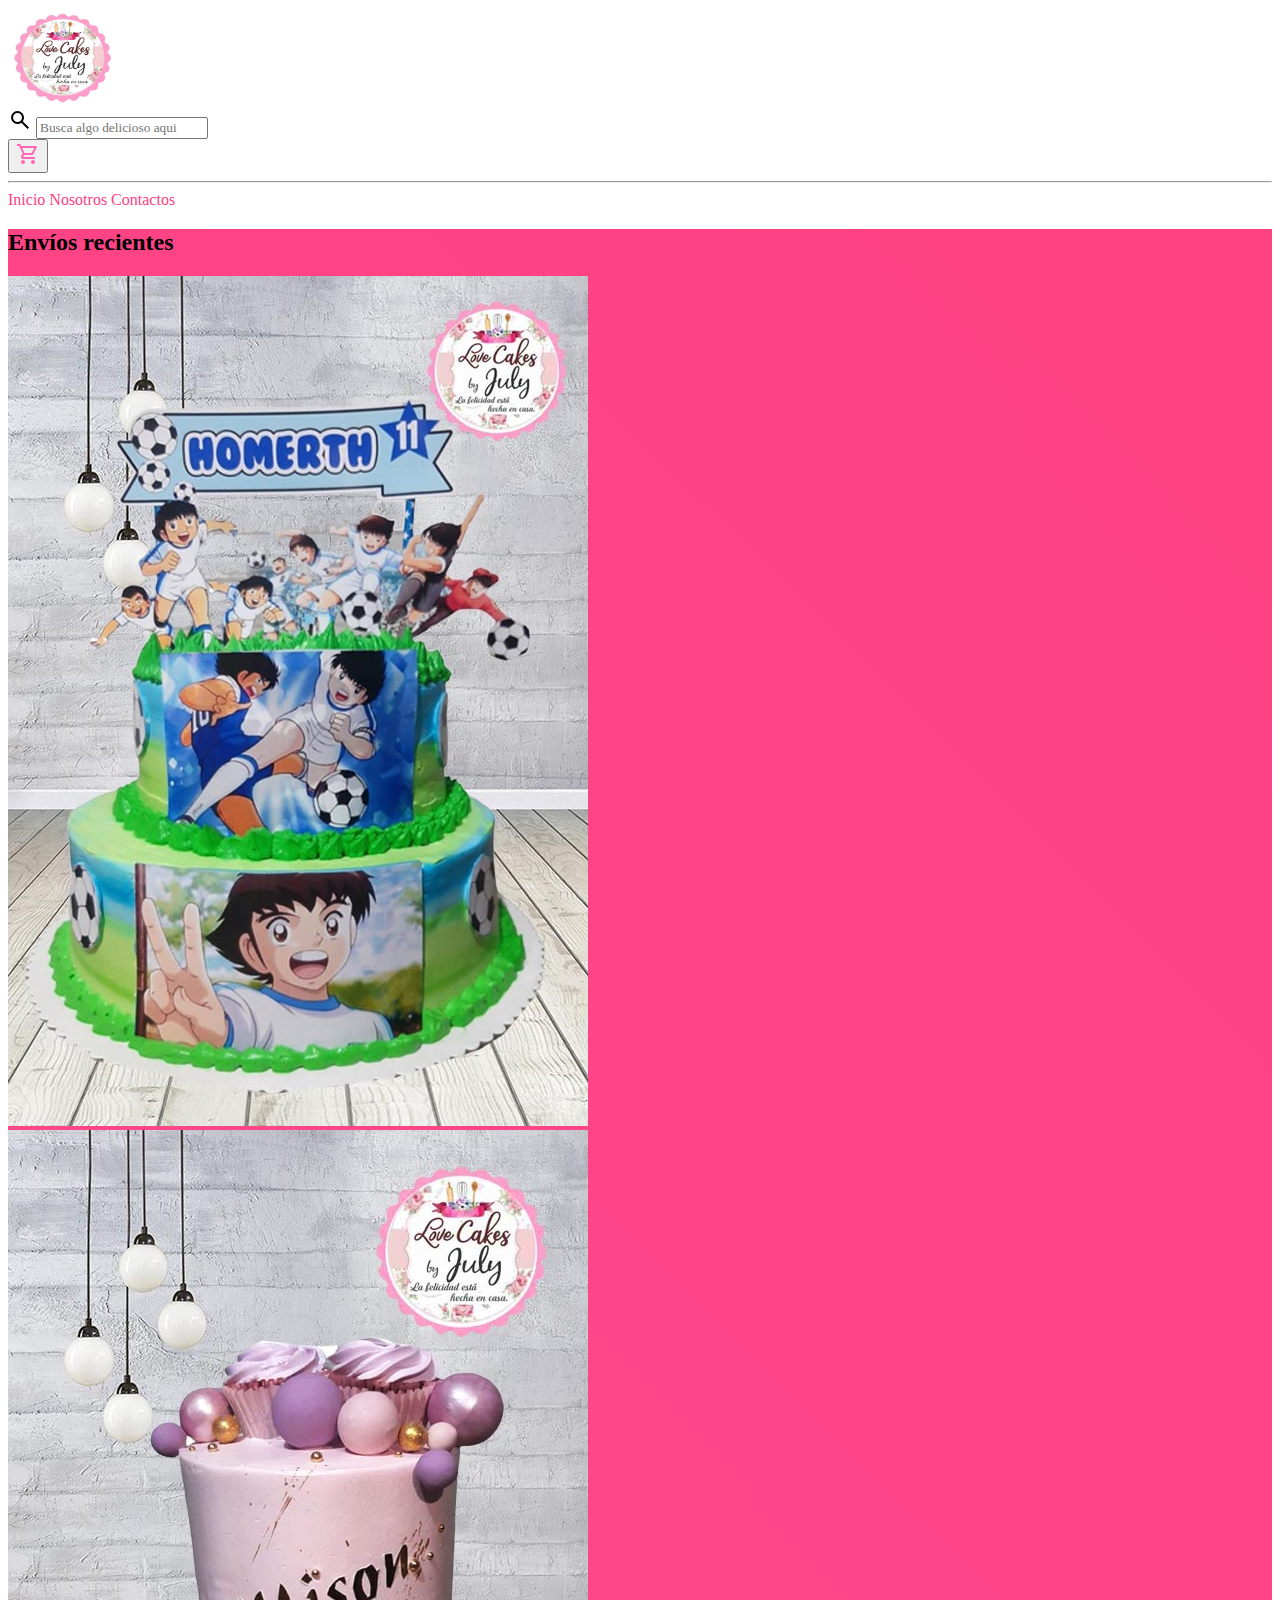
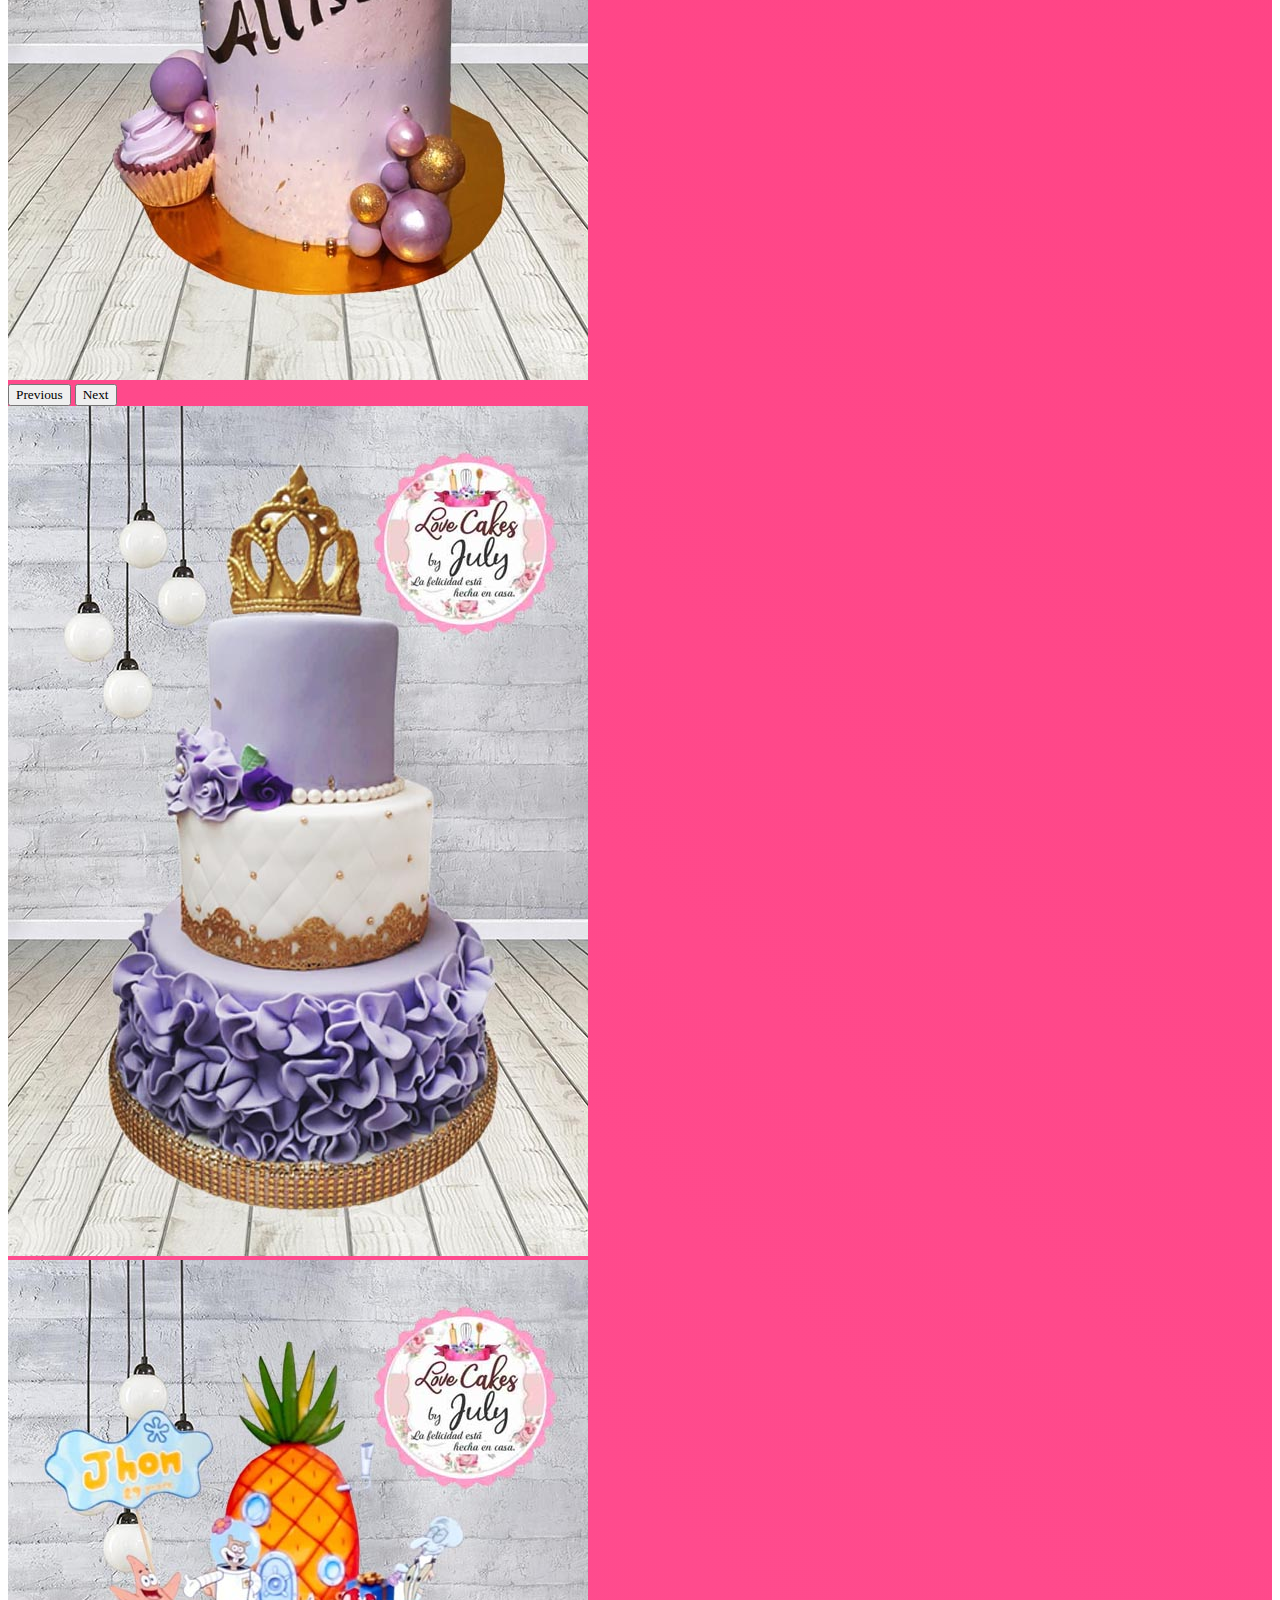
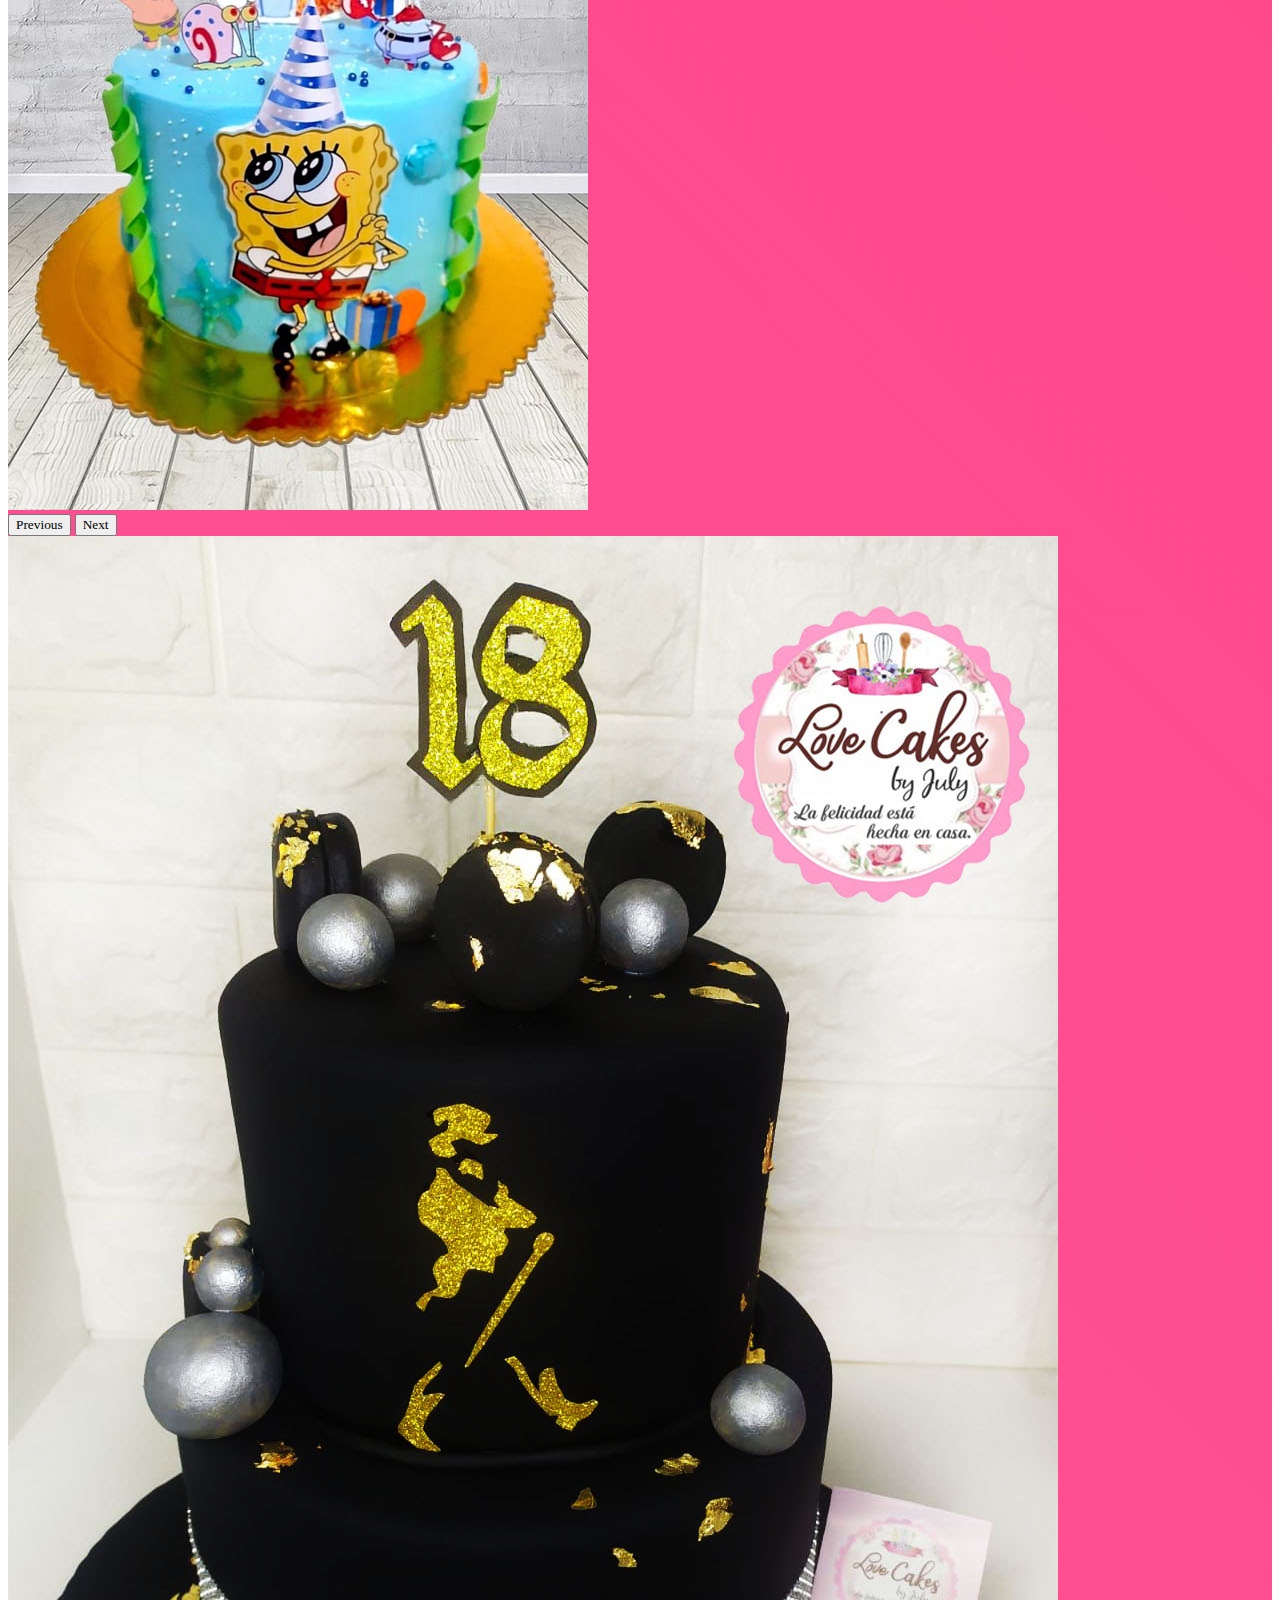
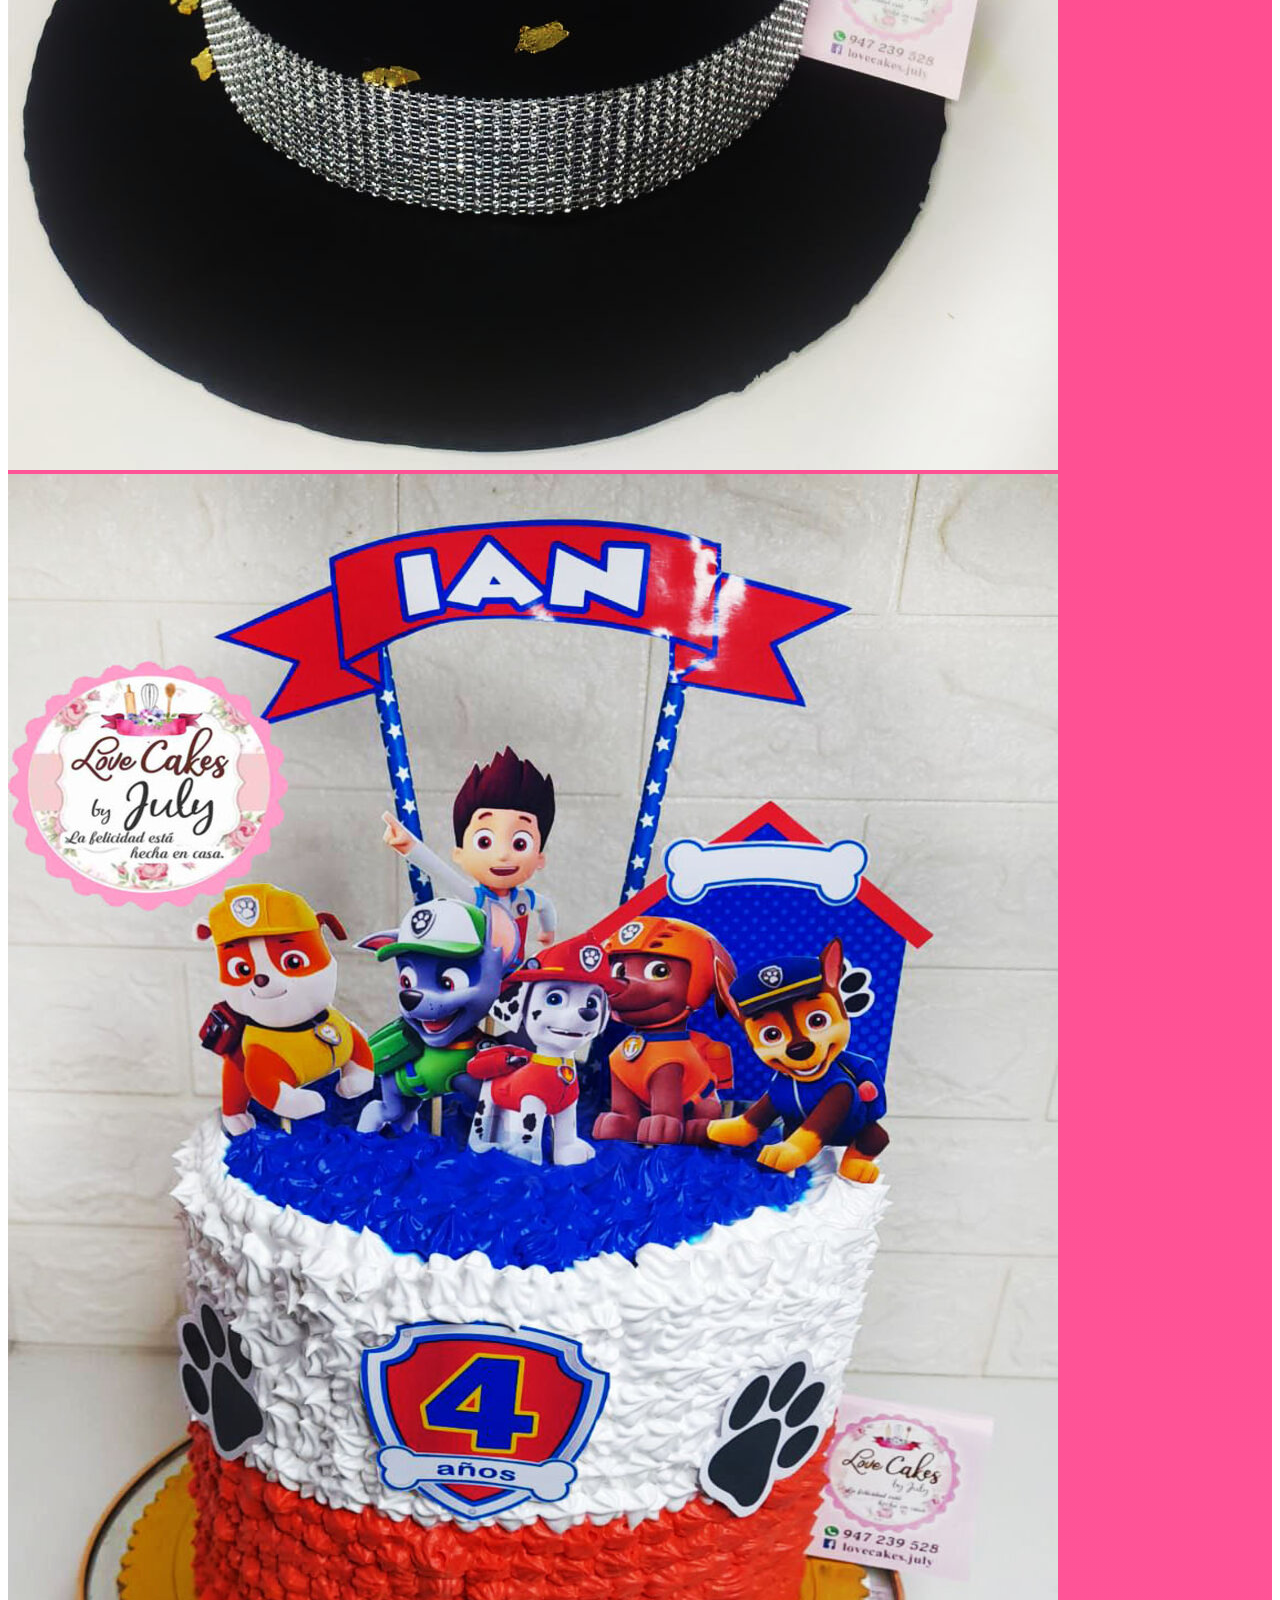
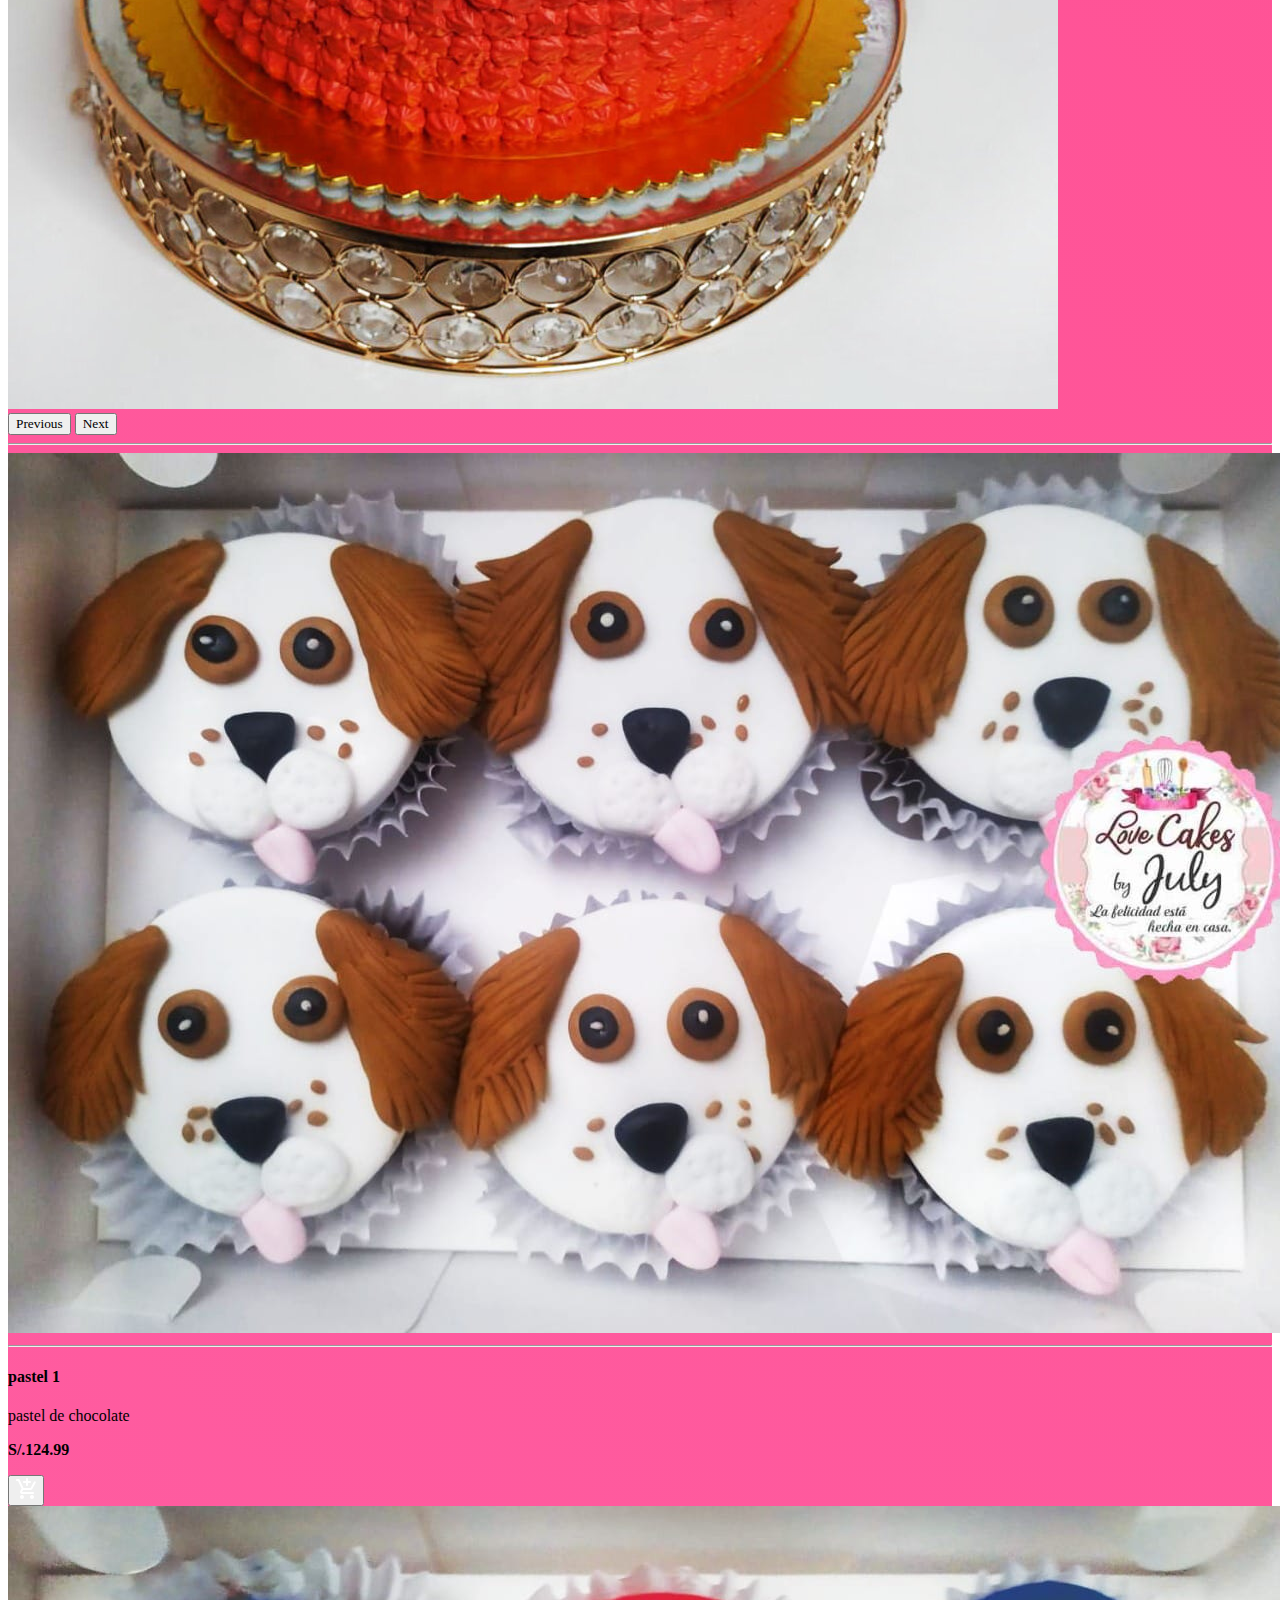
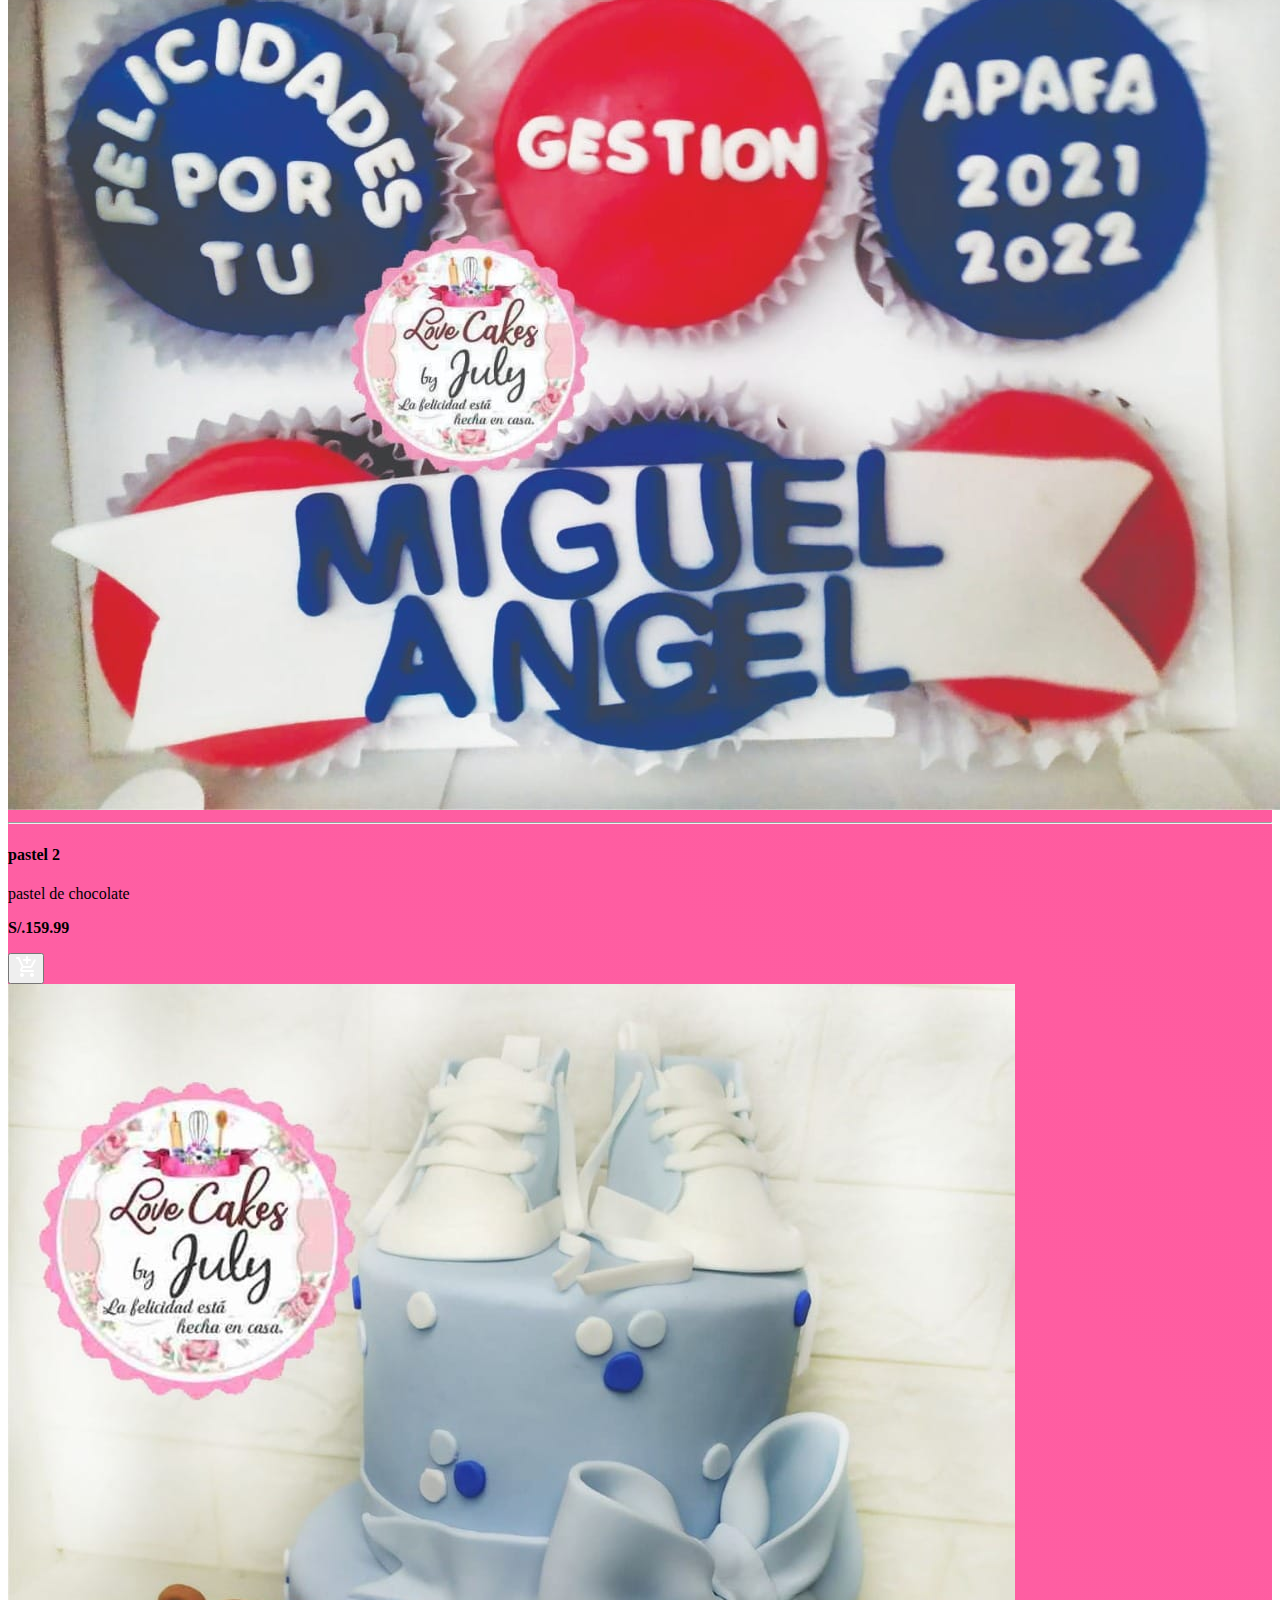
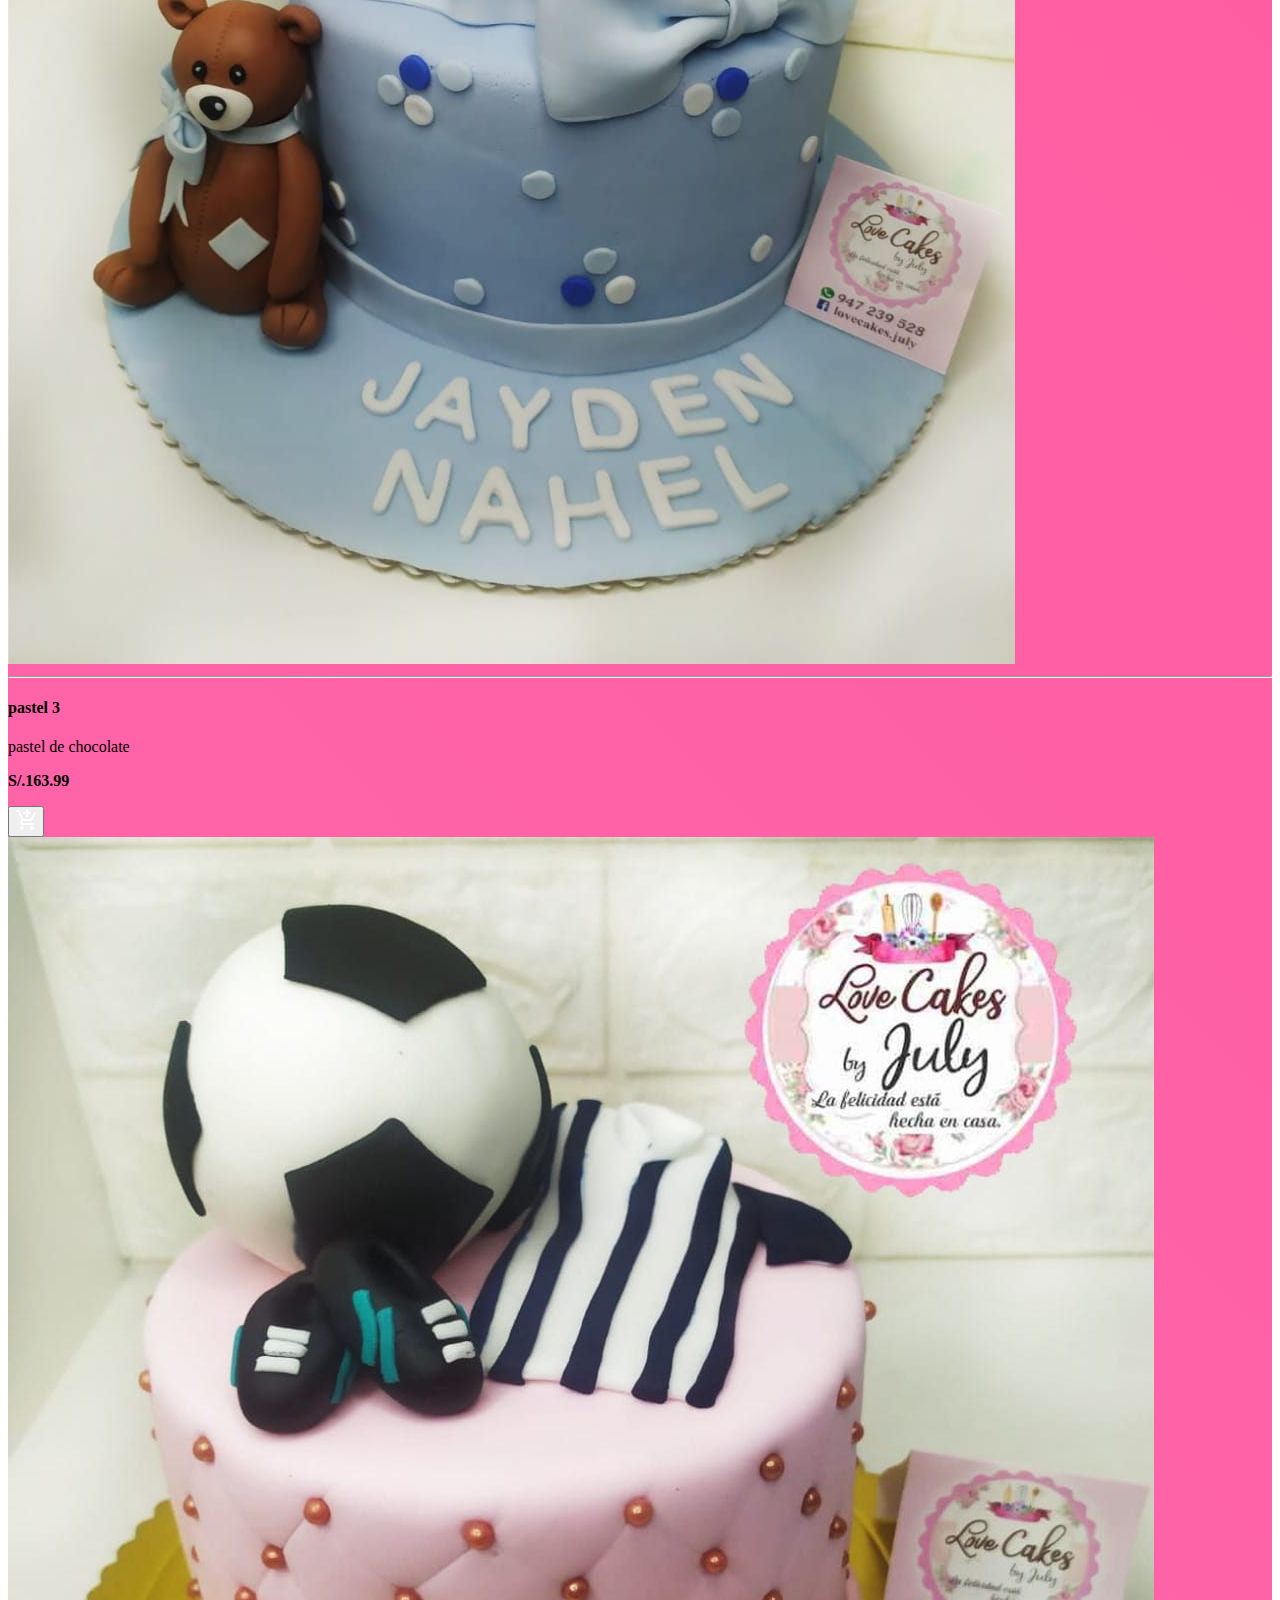
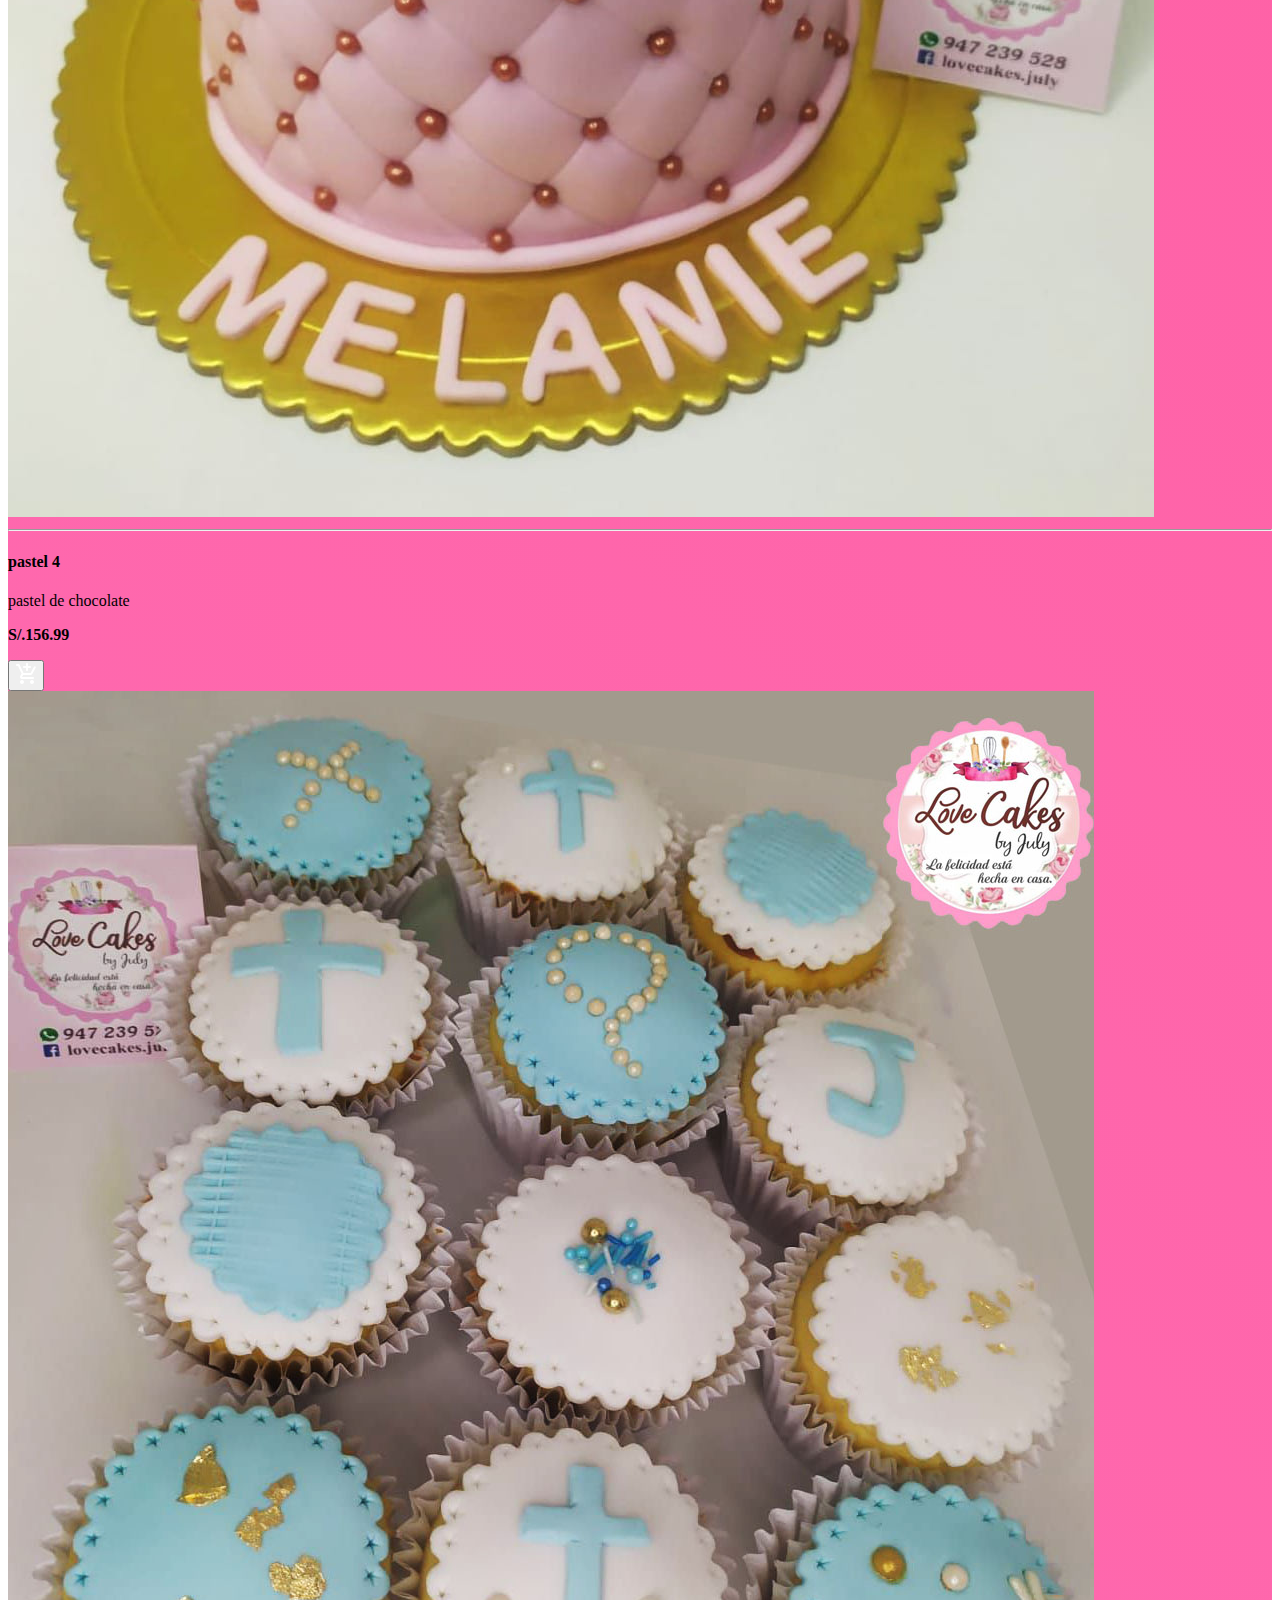
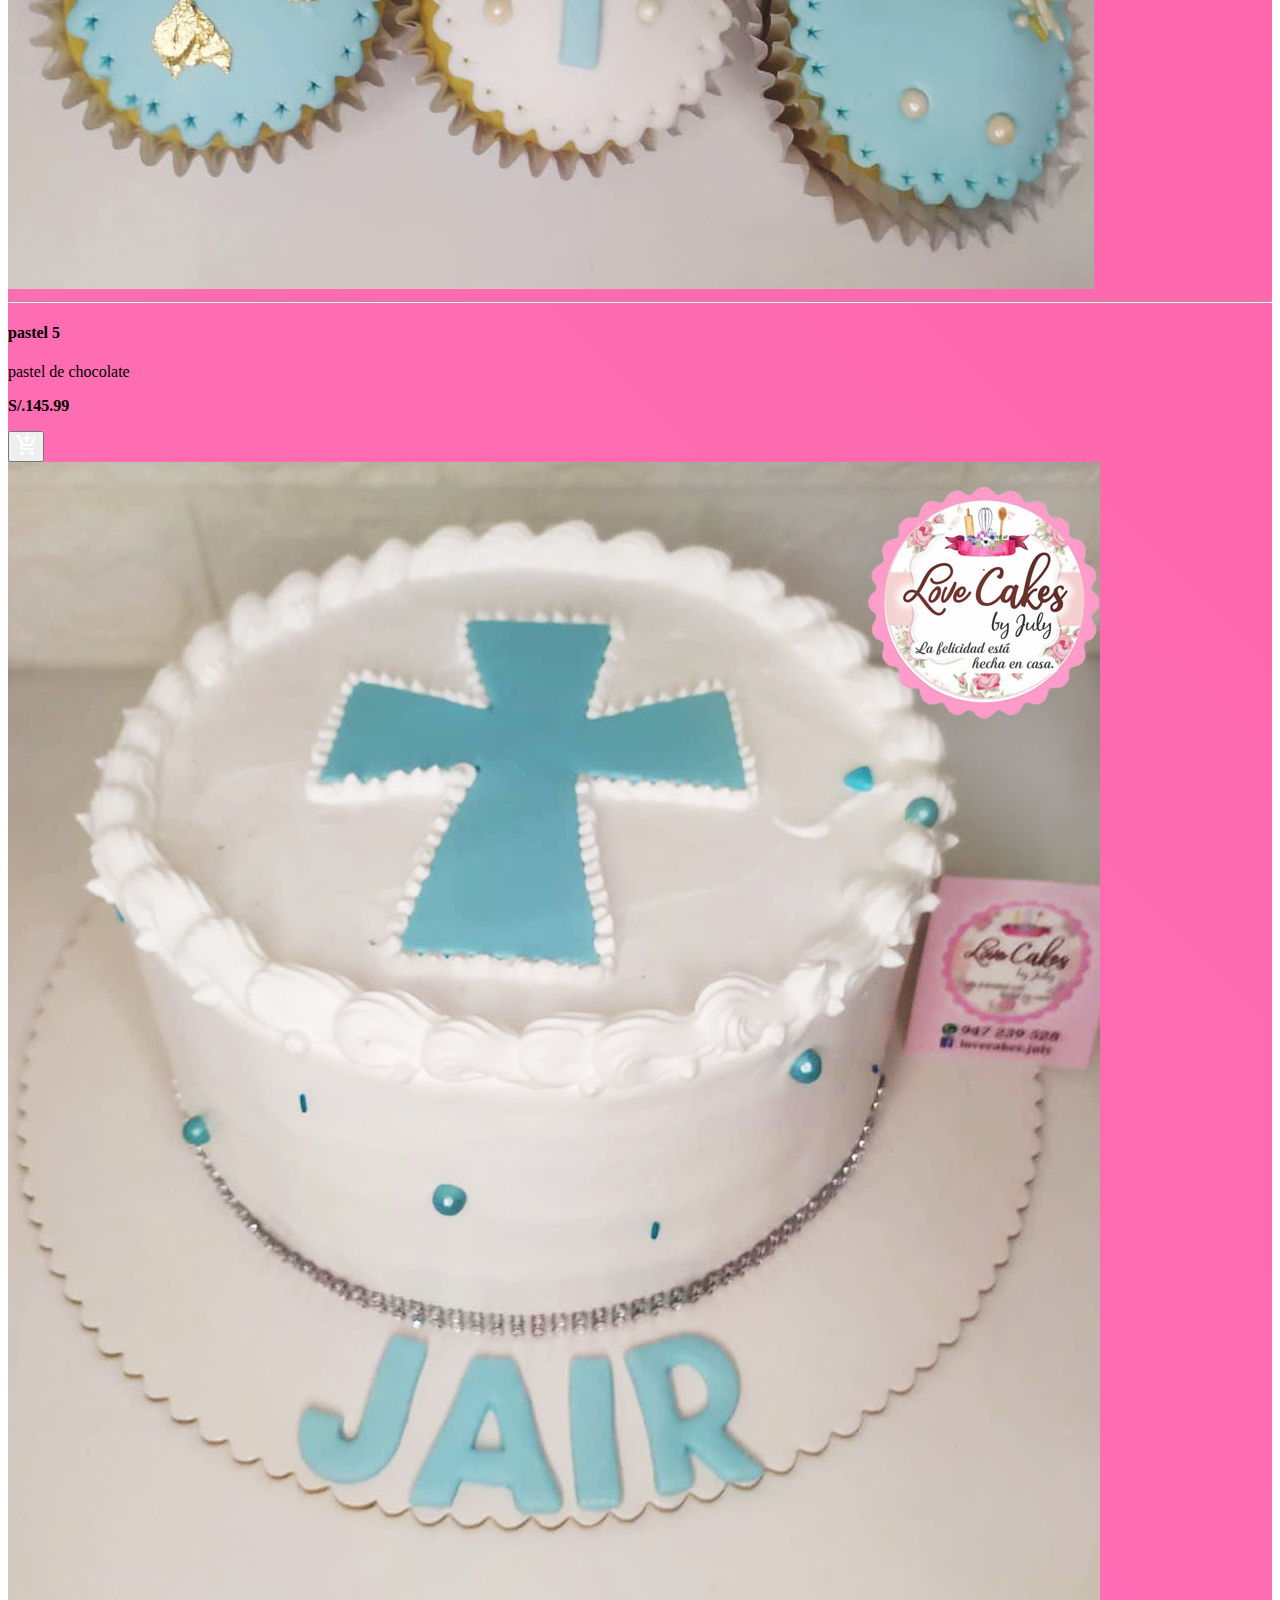
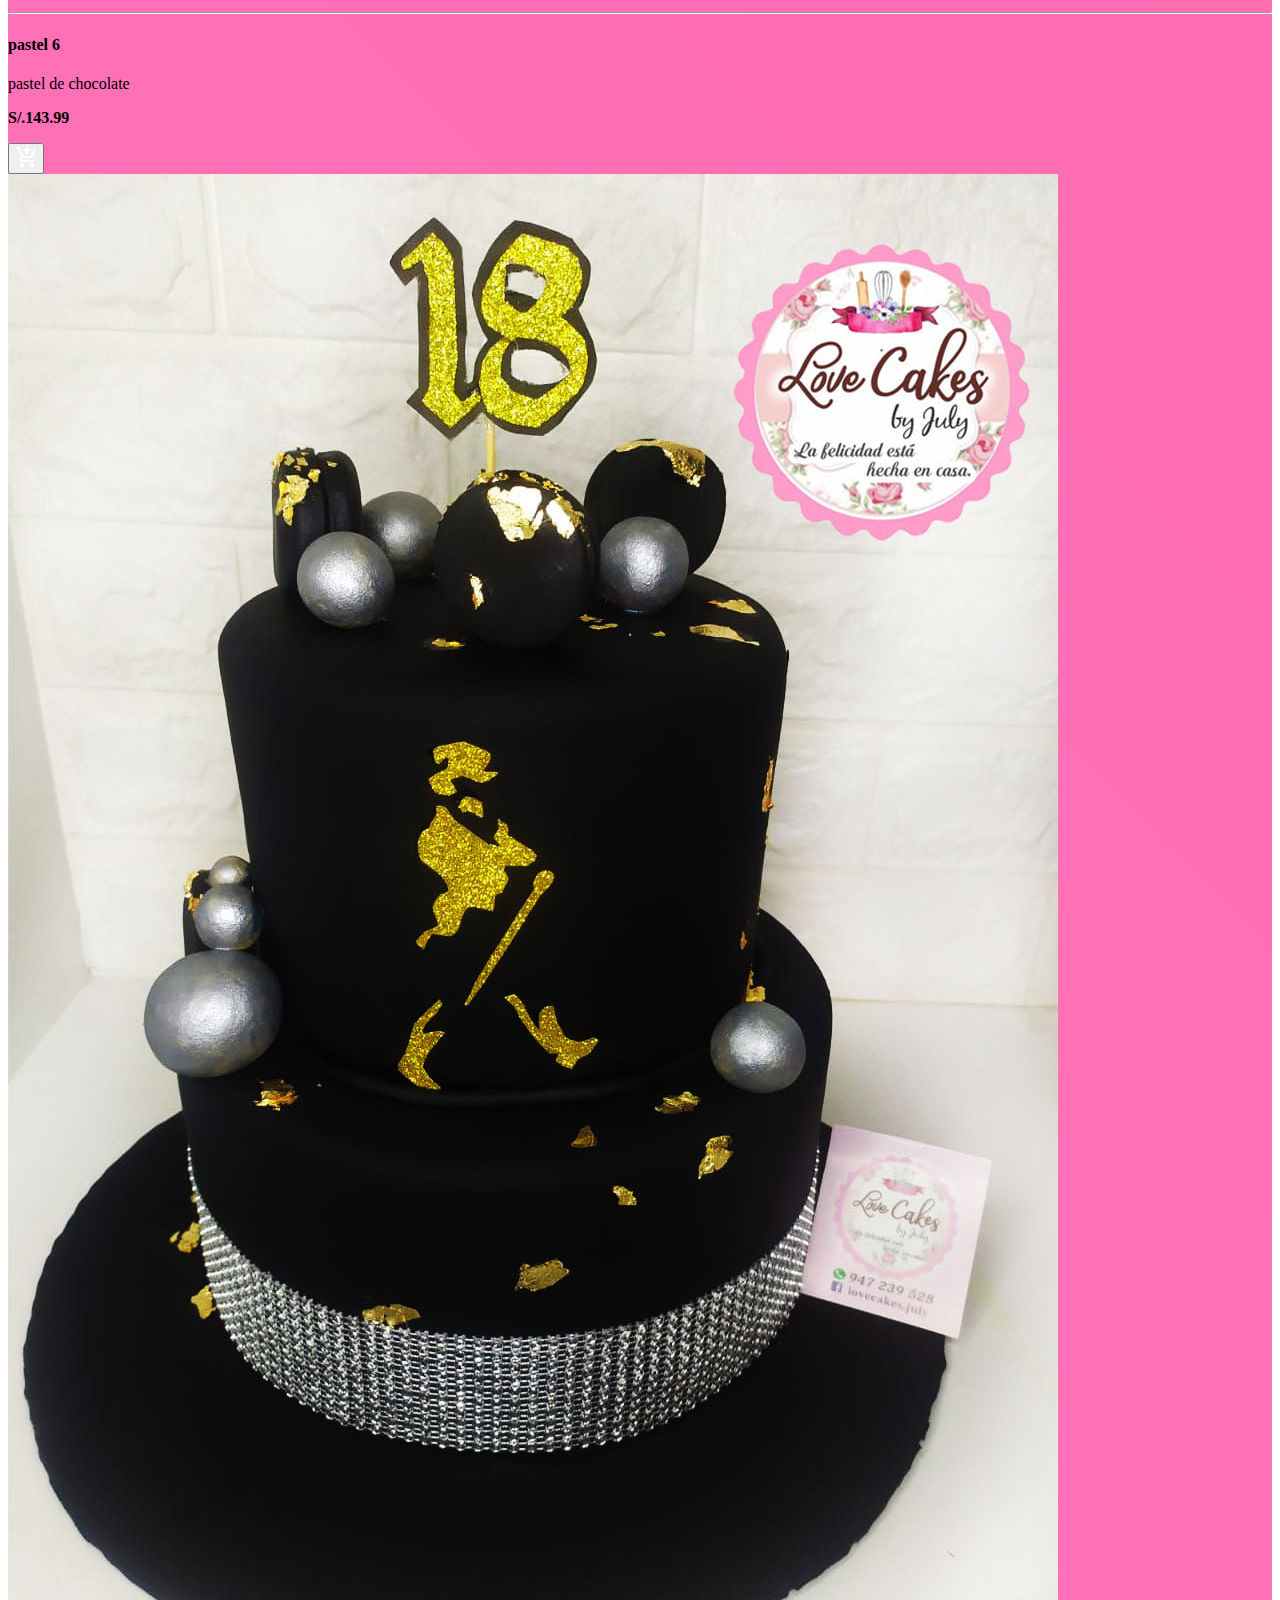
<file: index.html>
<!DOCTYPE html>
<html lang="en">

<head>
    <meta charset="UTF-8" />
    <meta name="viewport" content="width=device-width, initial-scale=1.0" />
    <link href="https://cdn.jsdelivr.net/npm/bootstrap@5.3.2/dist/css/bootstrap.min.css" rel="stylesheet"
        integrity="sha384-T3c6CoIi6uLrA9TneNEoa7RxnatzjcDSCmG1MXxSR1GAsXEV/Dwwykc2MPK8M2HN" crossorigin="anonymous" />
    <link type="text/css" rel="stylesheet" href="css/style.css" />
    <title>Home</title>
</head>

<body>
    <div id="aside-cart" class="aside-cart">
        <div class="container my-3 mx-1">
            <div class="d-flex justify-content-around">
                <button class="btn" id="btn-cart-return" title="Regresar">
                    <img src="./assets/svg/chevron_left.svg" alt="arrow-left" />
                </button>
                <button id="cart-btn-clear" class="btn d-flex justify-content-center" title="Limpiar Carrito">
                    <img src="./assets/svg/trash-1.svg" alt="delete" />
                </button>
            </div>
            <h4 class="text-danger text-center my-2">Mi carrito</h4>
            <p id="cart-total" class="text-center text-danger p__total"></p>
            <div id="aside-cart-products" class="overflow-scroll" style="height: 80vh"></div>
        </div>
    </div>
    <header class="">
        <section class="hd d-flex justify-content-between align-items-center mt-3 flex-column flex-sm-row">
            <div class="hd__logo mx-5">
                <img src="./assets/logo-lcj.png" alt="logo" />
            </div>
            <div class="hd__search w-100">
                <div class="input-group input-group-sm mb-3 w-75 h-100 mx-auto">
                    <span class="input-group-text" id="inputGroup-sizing-sm">
                        <img src="./assets/svg/search-1.svg" alt="search" />
                    </span>
                    <input id="searcher" type="text" class="form-control" aria-label="Sizing example input"
                        aria-describedby="inputGroup-sizing-sm" placeholder="Busca algo delicioso aqui" />
                </div>
            </div>
            <button id="cart-btn" class="hd__car btn mx-5 d-flex justify-direction-center align-items-center">
                <img src="./assets/svg/shopping_cart-1.svg" alt="shopping-cart" />
                <p id="car_counter" class="text-warning"></p>
            </button>
        </section>
        <hr class="m-4" />
        <nav class="container d-flex justify-content-evenly align-items-center text-danger mb-3">
            <a href="index.html">Inicio</a>
            <a href="pages/about.html">Nosotros</a>
            <a href="pages/contact.html">Contactos</a>
        </nav>
    </header>
    <main class="m">
        <section class="offers text-center pt-2">
            <h2 class="text-white">Envíos recientes</h2>
            <div class="container text-center d-flex justify-content-center align-items-center pt-2">
                <!-- offers -->
                <div id="carouselCakes" class="carousel slide w-25 h-25 mx-2" data-bs-ride="carousel">
                    <div class="carousel-inner rounded shadow">
                        <div class="carousel-item active">
                            <img src="./assets/offers/pastel-1.jpg" class="d-block w-100" alt="..." />
                        </div>
                        <div class="carousel-item">
                            <img src="./assets/offers/pastel-2.jpg" class="d-block w-100" alt="..." />
                        </div>
                    </div>
                    <button class="carousel-control-prev" type="button" data-bs-target="#carouselCakes"
                        data-bs-slide="prev">
                        <span class="carousel-control-prev-icon" aria-hidden="true"></span>
                        <span class="visually-hidden">Previous</span>
                    </button>
                    <button class="carousel-control-next" type="button" data-bs-target="#carouselCakes"
                        data-bs-slide="next">
                        <span class="carousel-control-next-icon" aria-hidden="true"></span>
                        <span class="visually-hidden">Next</span>
                    </button>
                </div>

                <!-- others -->
                <div id="carouselCakes2" class="carousel slide w-25 h-25 mx-2" data-bs-ride="carousel">
                    <div class="carousel-inner rounded shadow">
                        <div class="carousel-item active">
                            <img src="./assets/offers/pastel-3.jpg" class="d-block w-100" alt="..." />
                        </div>
                        <div class="carousel-item">
                            <img src="./assets/offers/pastel-4.jpg" class="d-block w-100" alt="..." />
                        </div>
                    </div>
                    <button class="carousel-control-prev" type="button" data-bs-target="#carouselCakes2"
                        data-bs-slide="prev">
                        <span class="carousel-control-prev-icon" aria-hidden="true"></span>
                        <span class="visually-hidden">Previous</span>
                    </button>
                    <button class="carousel-control-next" type="button" data-bs-target="#carouselCakes2"
                        data-bs-slide="next">
                        <span class="carousel-control-next-icon" aria-hidden="true"></span>
                        <span class="visually-hidden">Next</span>
                    </button>
                </div>

                <!-- others -->
                <div id="carouselCakes3" class="carousel slide w-25 h-25 mx-2" data-bs-ride="carousel">
                    <div class="carousel-inner rounded shadow">
                        <div class="carousel-item active">
                            <img src="./assets/offers/pastel-7.jpg" class="d-block w-100" alt="..." />
                        </div>
                        <div class="carousel-item">
                            <img src="./assets/offers/pastel-13.jpg" class="d-block w-100" alt="..." />
                        </div>
                    </div>
                    <button class="carousel-control-prev" type="button" data-bs-target="#carouselCakes3"
                        data-bs-slide="prev">
                        <span class="carousel-control-prev-icon" aria-hidden="true"></span>
                        <span class="visually-hidden">Previous</span>
                    </button>
                    <button class="carousel-control-next" type="button" data-bs-target="#carouselCakes3"
                        data-bs-slide="next">
                        <span class="carousel-control-next-icon" aria-hidden="true"></span>
                        <span class="visually-hidden">Next</span>
                    </button>
                </div>
            </div>
        </section>
        <hr class="mx-5" />
        <section>
            <div id="products" class="container row mx-auto"></div>
        </section>
        <br />
    </main>
    <footer>
        <div class="gotop">
            <a href="#" class="btn text-white my-1">Inicio de página</a>
        </div>
        <div class="d-flex justify-content-around align-items-center my-5 mx-3">
            <p>
                &copy; 2023, Todos los derechos reservados <br />
                <strong> Loves Cakes by July </strong>
            </p>
            <div>
                <div class="text-center">Siguenos en:</div>
                <ul class="mt-2">
                    <li><a href="#">Facebook</a></li>
                    <li><a href="#">Instagram</a></li>
                    <li><a href="#">Twitter</a></li>
                    <li><a href="#">Whatsapp</a></li>
                    <li><a href="#">Youtube</a></li>
                </ul>
            </div>
        </div>
    </footer>
    <script src="https://cdn.jsdelivr.net/npm/bootstrap@5.3.2/dist/js/bootstrap.bundle.min.js"
        integrity="sha384-C6RzsynM9kWDrMNeT87bh95OGNyZPhcTNXj1NW7RuBCsyN/o0jlpcV8Qyq46cDfL"
        crossorigin="anonymous"></script>
    <script type="module" src="main.js"></script>
</body>

</html>
</file>
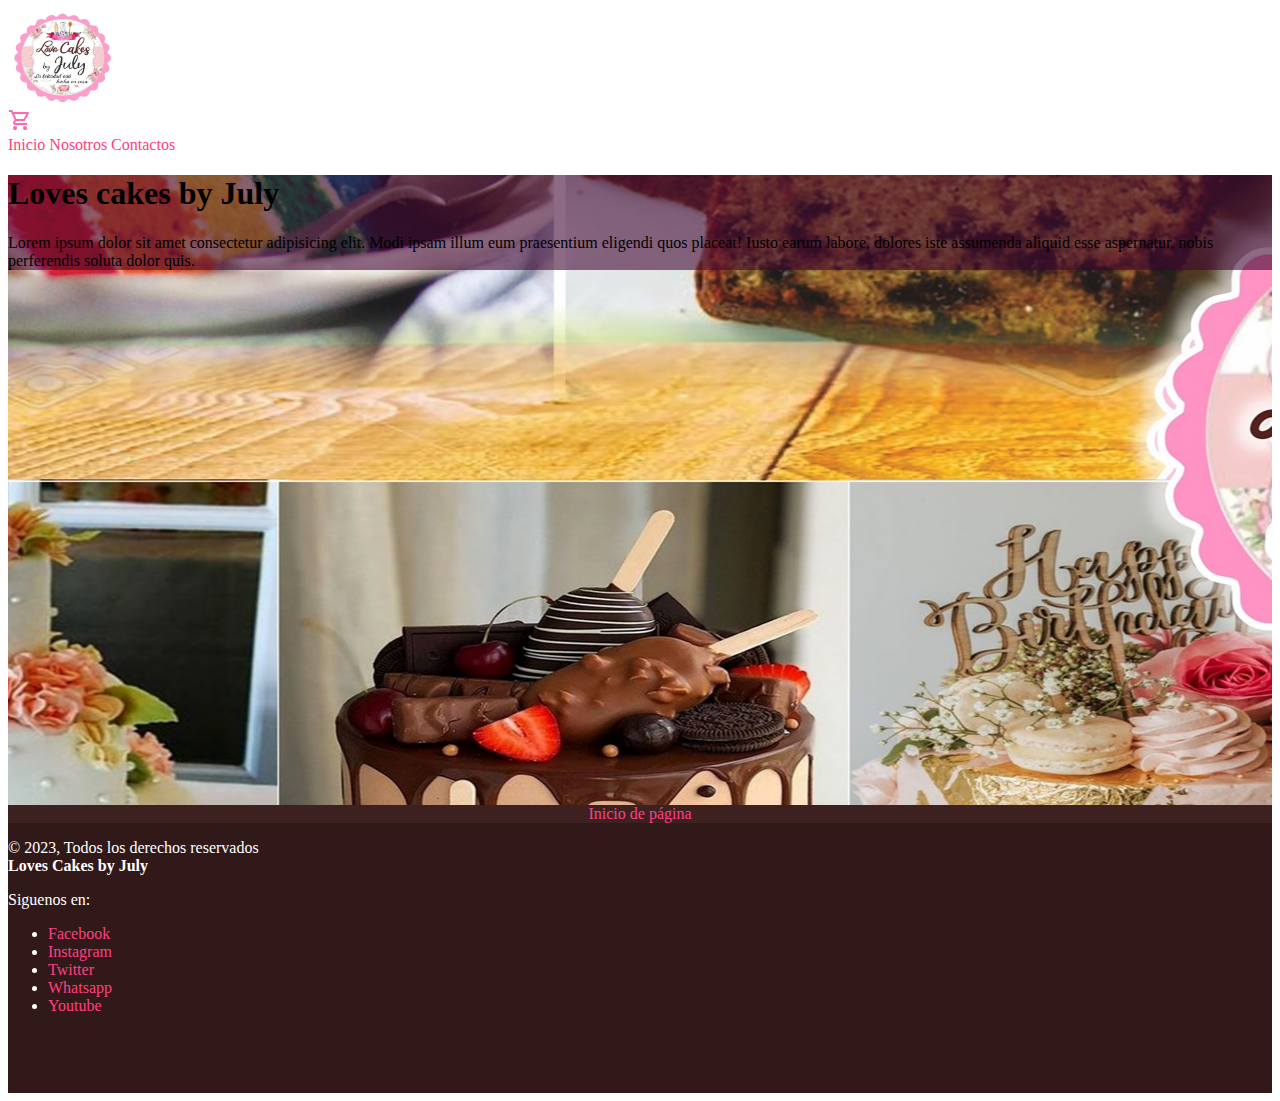
<file: pages/about.html>
<!DOCTYPE html>
<html lang="en">

<head>
    <meta charset="UTF-8">
    <meta name="viewport" content="width=device-width, initial-scale=1.0">
    <link href="https://cdn.jsdelivr.net/npm/bootstrap@5.3.2/dist/css/bootstrap.min.css" rel="stylesheet"
        integrity="sha384-T3c6CoIi6uLrA9TneNEoa7RxnatzjcDSCmG1MXxSR1GAsXEV/Dwwykc2MPK8M2HN" crossorigin="anonymous">
    <link type="text/css" rel="stylesheet" href="../css/style.css">
    <title>About</title>
</head>

<body>
    <header class="">
        <section class="hd d-flex justify-content-between align-items-center mt-3">
            <div class="hd__logo mx-5">
                <img src="../assets/logo-lcj.png" alt="logo">
            </div>

            </div>
            <div class="hd__car mx-5 d-flex justify-direction-center align-items-center">
                <img src="../assets/svg/shopping_cart-1.svg" alt="shopping-cart">
                <p id="car_counter" class="text-warning">0</p>
            </div>
        </section>

        <nav class="container d-flex justify-content-evenly align-items-center text-danger mb-3">
            <a href="../index.html">Inicio</a>
            <a href="about.html">Nosotros</a>
            <a href="contact.html">Contactos</a>
        </nav>
    </header>
    <main class="m">
        <section class="m__about text-center py-5">
            <div class="about__content container rounded">
                <div
                    class="content w-100 h-100 d-flex justify-content-center align-items-center flex-column p-5 text-white">
                    <h1 class="">Loves cakes by July</h1>
                    <p class="p-5">
                        Lorem ipsum dolor sit amet consectetur adipisicing elit. Modi ipsam illum eum praesentium
                        eligendi quos placeat! Iusto earum labore, dolores iste assumenda aliquid esse aspernatur, nobis
                        perferendis soluta dolor quis.
                    </p>
                </div>
            </div>
        </section>
    </main>
    <footer>
        <div class="gotop">
            <a href="#" class="btn text-white my-1">Inicio de página</a>
        </div>
        <div class="d-flex justify-content-around align-items-center my-5 mx-3">
            <p>
                &copy; 2023, Todos los derechos reservados <br>
                <strong>
                    Loves Cakes by July
                </strong>
            </p>
            <div>
                <div class="text-center">Siguenos en:</div>
                <ul class="mt-2">
                    <li><a href="#">Facebook</a></li>
                    <li><a href="#">Instagram</a></li>
                    <li><a href="#">Twitter</a></li>
                    <li><a href="#">Whatsapp</a></li>
                    <li><a href="#">Youtube</a></li>
                </ul>
            </div>
        </div>
    </footer>
    <script src="https://cdn.jsdelivr.net/npm/bootstrap@5.3.2/dist/js/bootstrap.bundle.min.js"
        integrity="sha384-C6RzsynM9kWDrMNeT87bh95OGNyZPhcTNXj1NW7RuBCsyN/o0jlpcV8Qyq46cDfL"
        crossorigin="anonymous"></script>
    <script type="module" src="../js/about.js"></script>
</body>

</html>
</file>
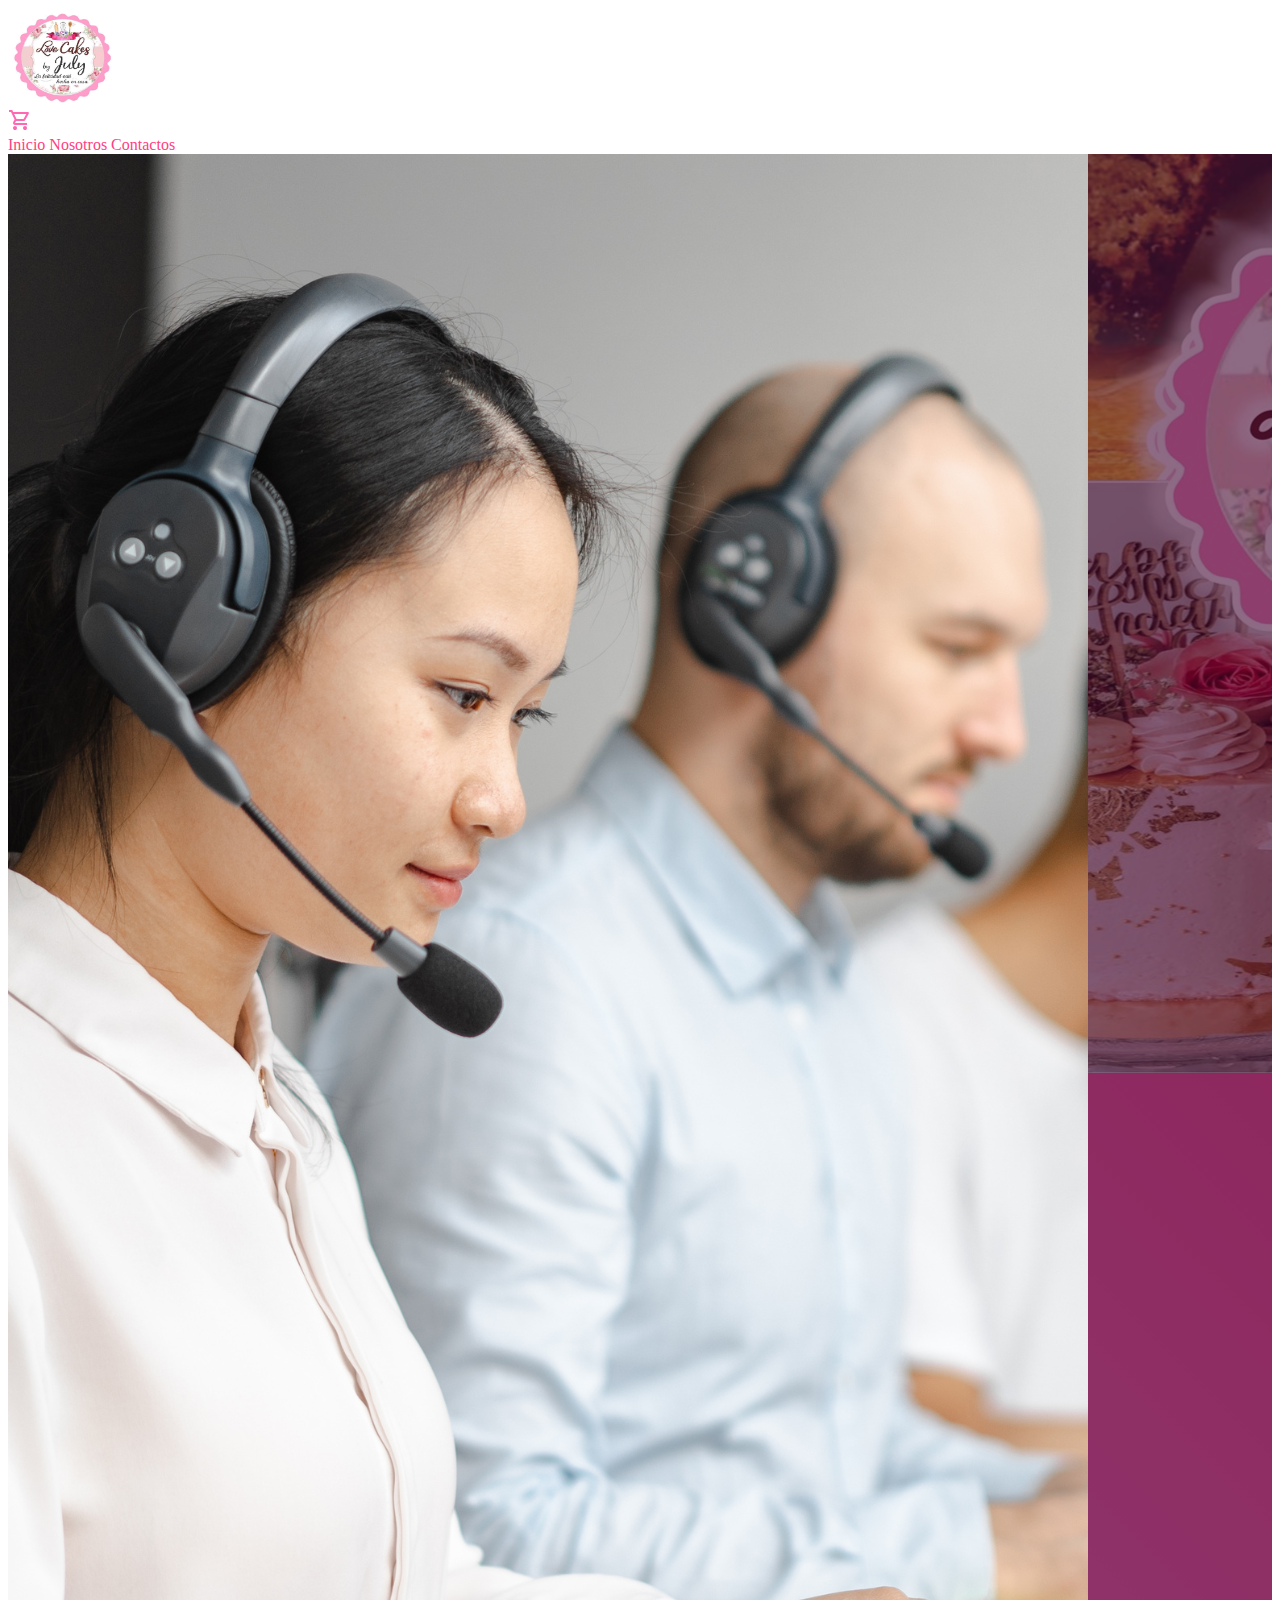
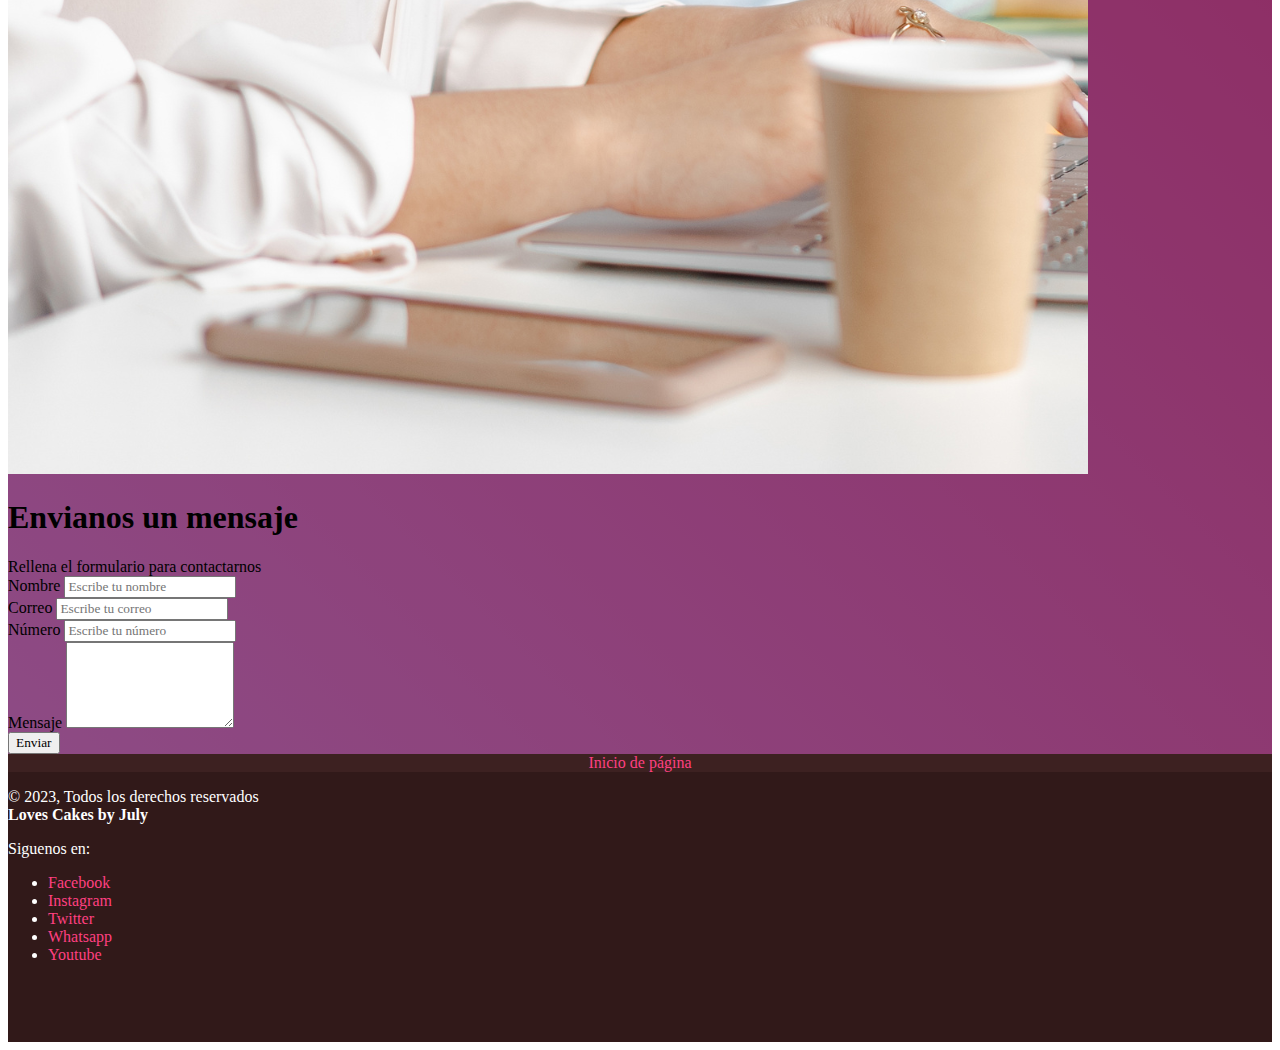
<file: pages/contact.html>
<!DOCTYPE html>
<html lang="en">

<head>
    <meta charset="UTF-8" />
    <meta name="viewport" content="width=device-width, initial-scale=1.0" />
    <link href="https://cdn.jsdelivr.net/npm/bootstrap@5.3.2/dist/css/bootstrap.min.css" rel="stylesheet"
        integrity="sha384-T3c6CoIi6uLrA9TneNEoa7RxnatzjcDSCmG1MXxSR1GAsXEV/Dwwykc2MPK8M2HN" crossorigin="anonymous" />
    <link type="text/css" rel="stylesheet" href="../css/style.css" />
    <title>Contact</title>
</head>

<body>
    <header class="">
        <section class="hd d-flex justify-content-between align-items-center mt-3">
            <div class="hd__logo mx-5">
                <img src="../assets/logo-lcj.png" alt="logo" />
            </div>

            <div class="hd__car mx-5 d-flex justify-direction-center align-items-center">
                <img src="../assets/svg/shopping_cart-1.svg" alt="shopping-cart" />
                <p id="car_counter" class="text-warning">0</p>
            </div>
        </section>

        <nav class="container d-flex justify-content-evenly align-items-center text-danger mb-3">
            <a href="../index.html">Inicio</a>
            <a href="about.html">Nosotros</a>
            <a href="contact.html">Contactos</a>
        </nav>
    </header>
    <main class="m">
        <section class="offers text-center pt-2">
            <main class="m">
                <section class="m__about text-center py-5">
                    <div class="contact__content container rounded">
                        <div class="content w-100 h-100 p-5 text-white d-flex rounded">
                            <div class="col-md-2">
                                <div class="d-flex justify-content-center align-items-center h-100">
                                    <img src="../assets/callc.png" alt="" class="img-fluid rounded" />
                                </div>
                            </div>
                            <div class="col-12 col-md-10">
                                <div class="p-md-5 w-100 d-flex flex-column justify-content-center align-items-center">
                                    <form action="" class="row text-start shadow p-md-5">
                                        <h1>Envianos un mensaje</h1>
                                        <div class="col-12 mb-3 text-end">
                                            Rellena el formulario para contactarnos
                                        </div>
                                        <div class="col-12 mb-3">
                                            <label for="name" class="form-label">Nombre</label>
                                            <input type="text" class="form-control" id="name" aria-describedby="name"
                                                placeholder="Escribe tu nombre" required />
                                        </div>
                                        <div class="col-6 mb-3">
                                            <label for="email" class="form-label">Correo</label>
                                            <input type="email" class="form-control" id="email" aria-describedby="email"
                                                placeholder="Escribe tu correo" required />
                                        </div>
                                        <div class="col-6 mb-3">
                                            <label for="phone" class="form-label">Número</label>
                                            <input type="number" class="form-control" id="phone"
                                                aria-describedby="phone" placeholder="Escribe tu número" required />
                                        </div>
                                        <div class="col-12 mb-3">
                                            <label for="message" class="form-label">Mensaje</label>
                                            <textarea class="form-control" id="message" rows="5"></textarea>
                                        </div>
                                        <div class="d-flex justify-content-center align-items-center">
                                            <button type="submit" class="btn btn-danger w-25">
                                                Enviar
                                            </button>
                                        </div>
                                    </form>
                                </div>
                            </div>
                        </div>
                    </div>
                </section>
            </main>
        </section>
    </main>
    <footer>
        <div class="gotop">
            <a href="#" class="btn text-white my-1">Inicio de página</a>
        </div>
        <div class="d-flex justify-content-around align-items-center my-5 mx-3">
            <p>
                &copy; 2023, Todos los derechos reservados <br />
                <strong> Loves Cakes by July </strong>
            </p>
            <div>
                <div class="text-center">Siguenos en:</div>
                <ul class="mt-2">
                    <li><a href="#">Facebook</a></li>
                    <li><a href="#">Instagram</a></li>
                    <li><a href="#">Twitter</a></li>
                    <li><a href="#">Whatsapp</a></li>
                    <li><a href="#">Youtube</a></li>
                </ul>
            </div>
        </div>
    </footer>
    <script src="https://cdn.jsdelivr.net/npm/bootstrap@5.3.2/dist/js/bootstrap.bundle.min.js"
        integrity="sha384-C6RzsynM9kWDrMNeT87bh95OGNyZPhcTNXj1NW7RuBCsyN/o0jlpcV8Qyq46cDfL"
        crossorigin="anonymous"></script>

    <script type="module" src="../js/contact.js"></script>
</body>

</html>
</file>
<file: css/style.css>
* {
  -webkit-box-sizing: border-box;
          box-sizing: border-box;
  font-family: Georgia, "Times New Roman", Times, serif;
}

a {
  text-decoration: none;
  color: #ff4081;
}
a:hover {
  color: #ffc107;
}

hr {
  color: pink;
}

.hd__logo {
  width: 110px;
  height: 100px;
}
.hd__logo img {
  width: inherit;
  height: inherit;
}

main {
  background: linear-gradient(45deg, #fdb1fe, #ff4081);
}

footer {
  background: rgba(41, 17, 17, 0.9647058824);
  height: 18rem;
  color: white;
}
footer .gotop {
  text-align: center;
  background: #3d2121;
}

.about__content {
  background: url(../assets/about-img.jpg) center center no-repeat;
  background-size: fixed;
  background-attachment: fixed;
  padding: 0;
  height: 70vh;
}

.contact__content {
  background: url(../assets/about-img.jpg) center center no-repeat;
  background-size: fixed;
  background-attachment: fixed;
  padding: 0;
  height: auto;
}

.content {
  background-color: rgba(63, 4, 48, 0.589); /* opacidad del contenido */
  opacity: 1;
}

.aside-cart {
  position: fixed;
  top: 0;
  right: 0;
  height: 100%;
  background: rgba(255, 255, 255, 0.907);
  margin: 0;
  padding: 0;
  z-index: 100;
  -webkit-transform: translateX(100%);
          transform: translateX(100%);
}
.aside-cart .title-color {
  color: #64052d;
}

.p__quantity:before {
  content: "Cantidad: ";
  color: #64052d;
}

.p__total:before {
  content: "Total: ";
  color: #64052d;
}

.img-cart {
  width: 7rem;
}/*# sourceMappingURL=style.css.map */
</file>
